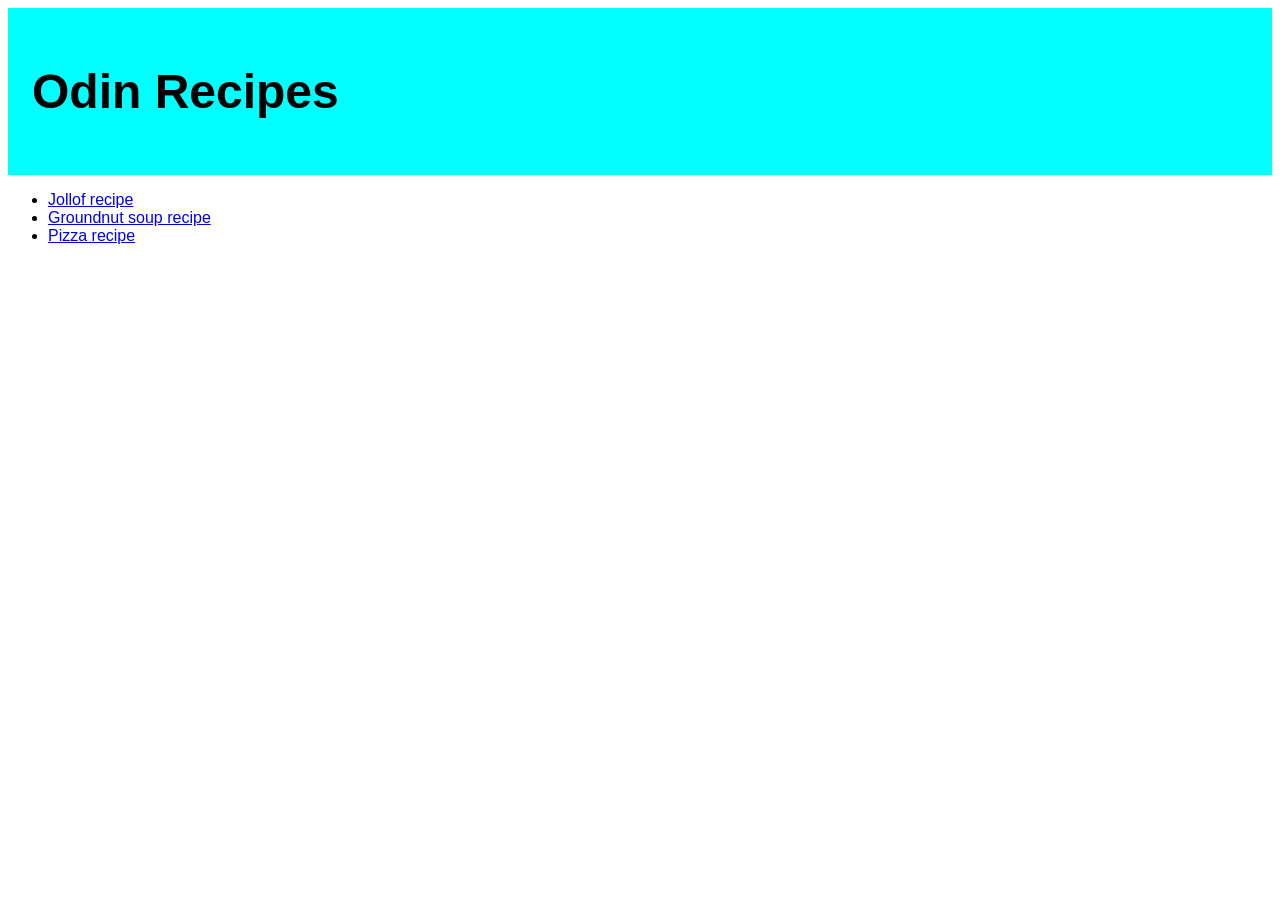
<file: index.html>
<!DOCTYPE html>
<html lang="en">

    <head>
        <meta charset="UTF-8">
        <title>Html project</title>
        <link rel="stylesheet" href="style.css">
    </head>

    <body>
        <div class="title">
        <h1>Odin Recipes</h1>
        </div>
        
        <div>
        <ul>
            <li><a href="./recipes/jollof.html">Jollof recipe</a></li>
            <li><a href="./recipes/groundnutsoup.html">Groundnut soup recipe</a></li>
            <li><a href="./recipes/pizza.html">Pizza recipe</a></li>
        </ul>
        </div>
        
        <p></p>
    </body>

</html>
</file>
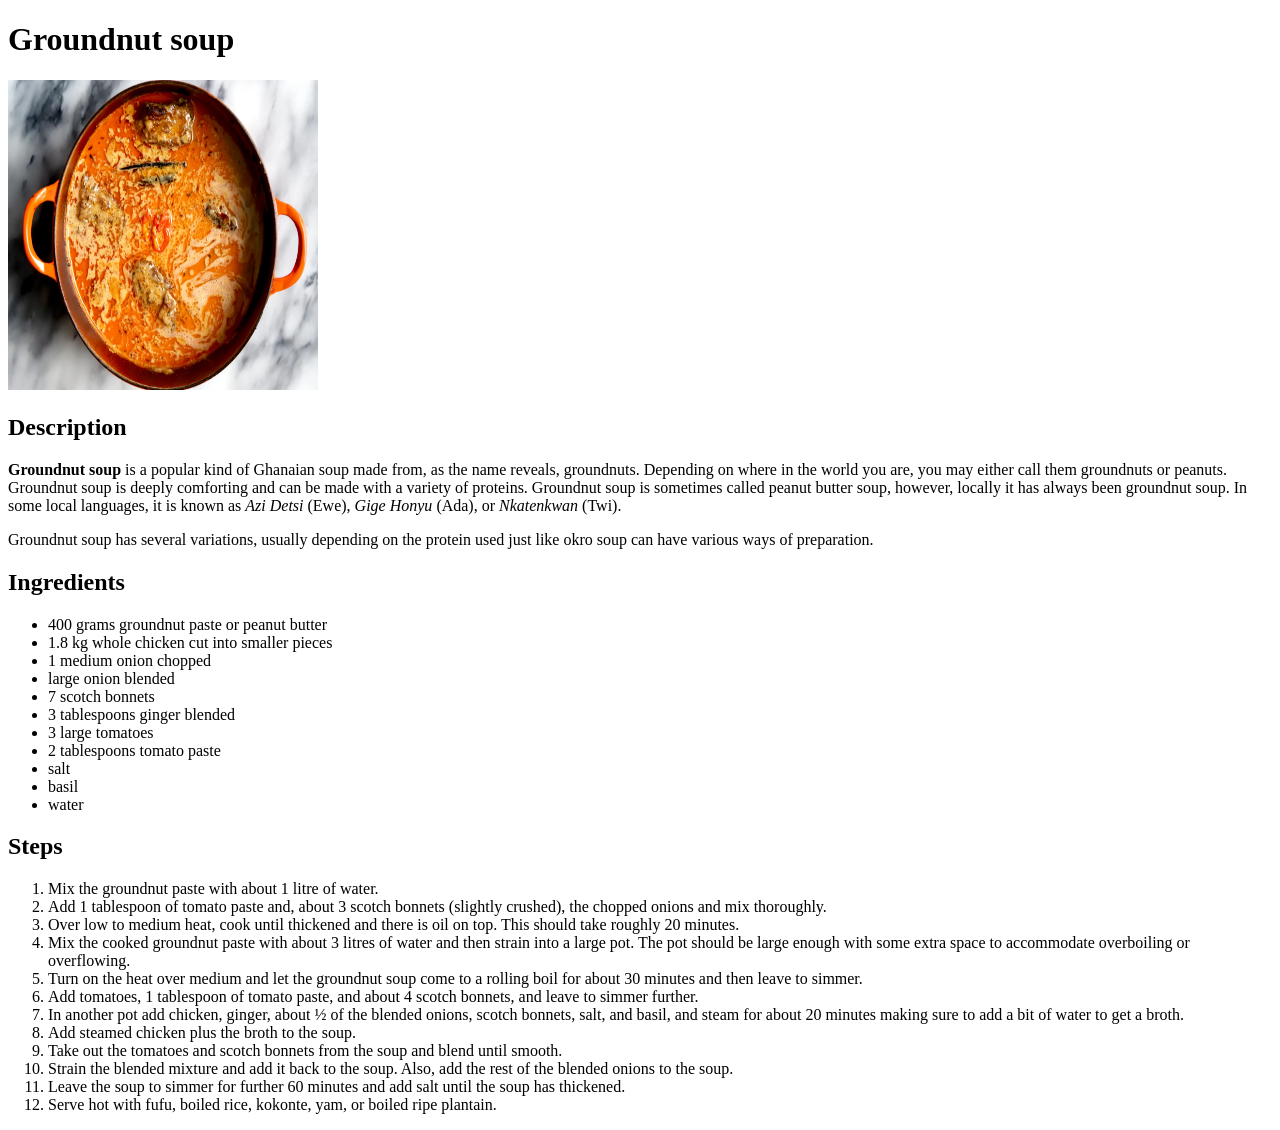
<file: recipes/goundnutsoup.html>
<!DOCTYPE html>
<html lang="en">
<head>
    <meta charset="UTF-8">
    <meta name="viewport" content="width=device-width, initial-scale=1.0">
    <title>Groundnut soup</title>
</head>
<body>
    <h1>Groundnut soup</h1>
    <img src="../images/groundnutsoup.jpg" attribute="prepared-groundnutsoup" height="310" width="310">

    <p>
        <h2>Description</h2>
    </p>
    <p>
        <p><strong>Groundnut soup</strong> is a popular kind of Ghanaian soup made from, as the name reveals, groundnuts. Depending on where in the world you are, you may either call them groundnuts or peanuts. Groundnut soup is deeply comforting and can be made with a variety of proteins.
            Groundnut soup is sometimes called peanut butter soup, however, locally it has always been groundnut soup. In some local languages, it is known as <i>Azi Detsi</i> (Ewe), <i>Gige Honyu</i> (Ada), or <i>Nkatenkwan</i> (Twi).</p>
        <p>
            Groundnut soup has several variations, usually depending on the protein used just like okro soup can have various ways of preparation.
        </p>
    </p>   
        
    <p>
        <h2>Ingredients</h2>
    </p>
        
    <p>
        <ul>
                <li>400 grams groundnut paste or peanut butter</li>
                <li>1.8 kg whole chicken cut into smaller pieces</li>
                <li>1 medium onion chopped</li>
                <li> large onion blended</li>
                <li>7 scotch bonnets</li>
                <li>3 tablespoons ginger blended</li>
                <li>3 large tomatoes</li>
                <li>2 tablespoons tomato paste</li>
                <li>salt</li>
                <li>basil</li>
                <li>water</li>
        </ul>
    </p>
    
    <p>
        <h2>
            Steps
        </h2>
    </p>
    
    <p>
        <ol>
            <li>Mix the groundnut paste with about 1 litre of water.</li>
            <li>Add 1 tablespoon of tomato paste and, about 3 scotch bonnets (slightly crushed), the chopped onions and mix thoroughly.</li>
            <li>Over low to medium heat, cook until thickened and there is oil on top. This should take roughly 20 minutes.</li>
            <li>Mix the cooked groundnut paste with about 3 litres of water and then strain into a large pot. The pot should be large enough with some extra space to accommodate overboiling or overflowing.</li>
            <li>Turn on the heat over medium and let the groundnut soup come to a rolling boil for about 30 minutes and then leave to simmer.</li>
            <li>Add tomatoes, 1 tablespoon of tomato paste, and about 4 scotch bonnets, and leave to simmer further.</li>
            <li>In another pot add chicken, ginger, about ½ of the blended onions, scotch bonnets, salt, and basil, and steam for about 20 minutes making sure to add a bit of water to get a broth.</li>
            <li>Add steamed chicken plus the broth to the soup.</li>
            <li>Take out the tomatoes and scotch bonnets from the soup and blend until smooth.</li>
            <li>Strain the blended mixture and add it back to the soup. Also, add the rest of the blended onions to the soup.</li>
            <li>Leave the soup to simmer for further 60 minutes and add salt until the soup has thickened.</li>
            <li>Serve hot with fufu, boiled rice, kokonte, yam, or boiled ripe plantain.</li>
        </ol>
    </p>
</body>
</html>
</file>
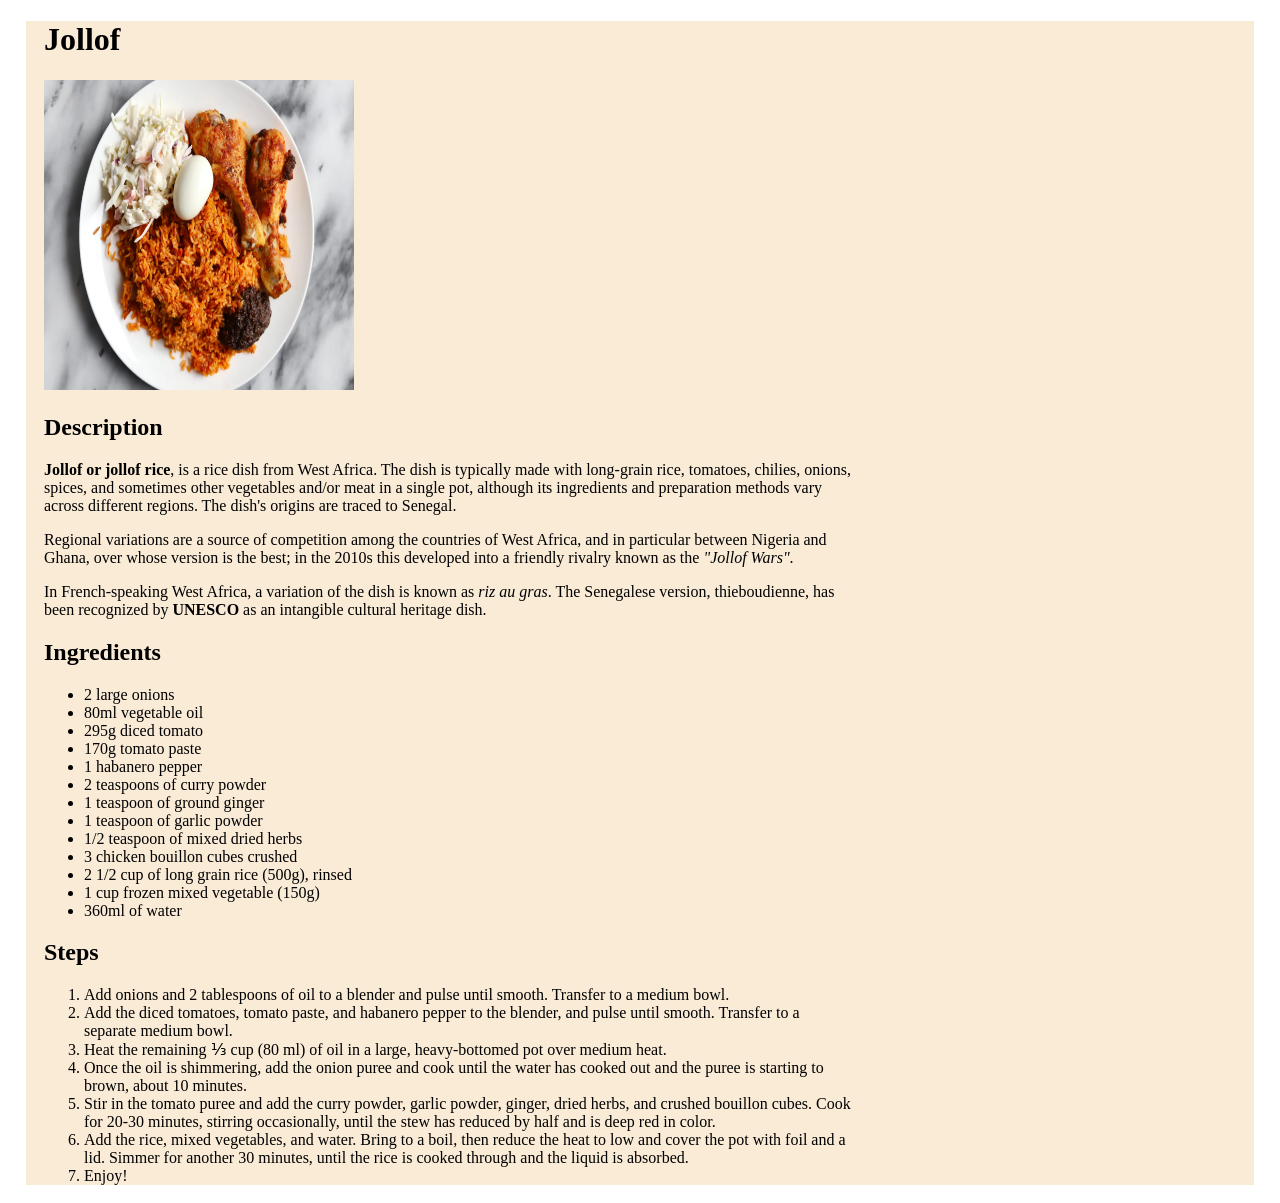
<file: recipes/jollof.html>
<!DOCTYPE html>
<html lang="en">
<head>
    <meta charset="UTF-8">
    <meta name="viewport" content="width=device-width, initial-scale=1.0">
    <title>Jollof recipe</title>
    <link rel="stylesheet" href="jollof.css">
</head>
<div class="body">
<body>
    <h1>Jollof</h1>
    <img src="../images/jollof.jpg" attribute="prepared-jollof" height="310" width="310">

    <div>
    <p><h2>Description</h2>
    </p>
    </div>
        
    <div>
        <p>
        <strong>Jollof or jollof rice</strong>, is a rice dish from West Africa. The dish is typically made with long-grain rice, tomatoes, chilies, onions, spices, and sometimes other vegetables and/or meat in a single pot, although its ingredients and preparation methods vary across different regions. The dish's origins are traced to Senegal.
        
        <p>Regional variations are a source of competition among the countries of West Africa, and in particular between Nigeria and Ghana, over whose version is the best; in the 2010s this developed into a friendly rivalry known as the <i>"Jollof Wars"</i>.</p>
        <p>In French-speaking West Africa, a variation of the dish is known as <em>riz au gras</em>. The Senegalese version, thieboudienne, has been recognized by <b>UNESCO</b> as an intangible cultural heritage dish.</p>
        </p>
    </div>    
    <p>
        <h2>Ingredients</h2>
    </p>
        
    <p>
        <ul>
                <li>2 large onions</li>
                <li>80ml vegetable oil</li>
                <li>295g diced tomato</li>
                <li>170g tomato paste</li>
                <li>1 habanero pepper</li>
                <li>2 teaspoons of curry powder</li>
                <li>1 teaspoon of ground ginger</li>
                <li>1 teaspoon of garlic powder</li>
                <li>1/2 teaspoon of mixed dried herbs</li>
                <li>3 chicken bouillon cubes crushed</li>
                <li>2 1/2 cup of long grain rice (500g), rinsed</li>
                <li>1 cup frozen mixed vegetable (150g)</li>
                <li>360ml of water</li>
        </ul>
    </p>
    
    <p>
        <h2>
            Steps
        </h2>
    </p>
    
    <p>
        <ol>
            <li>Add onions and 2 tablespoons of oil to a blender and pulse until smooth. Transfer to a medium bowl.</li>
            <li>Add the diced tomatoes, tomato paste, and habanero pepper to the blender, and pulse until smooth. Transfer to a separate medium bowl.</li>
            <li>Heat the remaining ⅓ cup (80 ml) of oil in a large, heavy-bottomed pot over medium heat.</li>
            <li>Once the oil is shimmering, add the onion puree and cook until the water has cooked out and the puree is starting to brown, about 10 minutes.</li>
            <li>Stir in the tomato puree and add the curry powder, garlic powder, ginger, dried herbs, and crushed bouillon cubes. Cook for 20-30 minutes, stirring occasionally, until the stew has reduced by half and is deep red in color.</li>
            <li>Add the rice, mixed vegetables, and water. Bring to a boil, then reduce the heat to low and cover the pot with foil and a lid. Simmer for another 30 minutes, until the rice is cooked through and the liquid is absorbed.</li>
            <li>Enjoy!</li>
        </ol>
    </p>

    

</body>
</div>
</html>
</file>
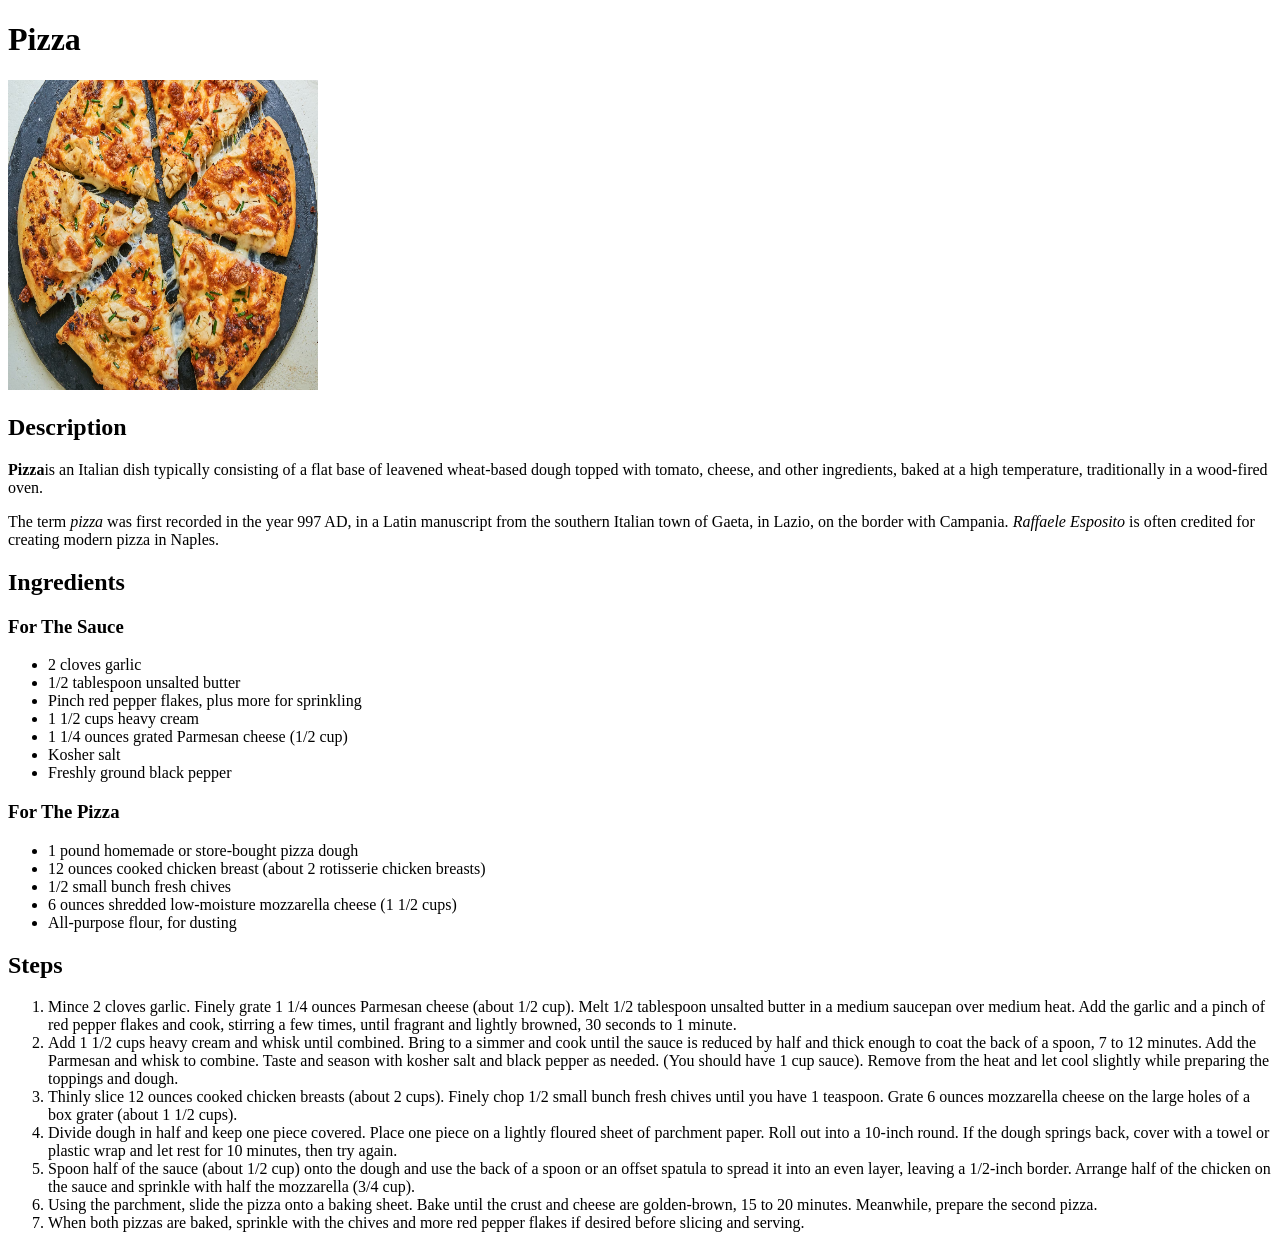
<file: recipes/pizza.html>
<!DOCTYPE html>
<html lang="en">
<head>
    <meta charset="UTF-8">
    <meta name="viewport" content="width=device-width, initial-scale=1.0">
    <title>Pizza recipe</title>
</head>
<body>
    <h1>Pizza</h1>
    <img src="../images/pizza.jpg" attribute="prepared-pizza" height="310" width="310">

    <p> <h2>Description</h2>
    </p>
    <p>
        <p><strong>Pizza</strong>is an Italian dish typically consisting of a flat base of leavened wheat-based dough topped with tomato, cheese, and other ingredients, baked at a high temperature, traditionally in a wood-fired oven.</p>

        <p>The term <em>pizza</em> was first recorded in the year 997 AD, in a Latin manuscript from the southern Italian town of Gaeta, in Lazio, on the border with Campania. <i>Raffaele Esposito</i> is often credited for creating modern pizza in Naples.</p>
    </p>
    <p>
        <h2>Ingredients</h2>
    </p>
    <p>
        <h3>For The Sauce</h3>
    </p>
    <p>
        <ul>
            <li>2 cloves garlic</li>
            <li>1/2 tablespoon unsalted butter</li>
            <li>Pinch red pepper flakes, plus more for sprinkling</li>
            <li>1 1/2 cups heavy cream</li>
            <li>1 1/4 ounces grated Parmesan cheese (1/2 cup)</li>
            <li>Kosher salt</li>
            <li>Freshly ground black pepper</li>
        </ul>
    </p>

    <p>
        <h3>For The Pizza</h3>
        <ul>
            <li>1 pound homemade or store-bought pizza dough</li>
            <li>12 ounces cooked chicken breast (about 2 rotisserie chicken breasts)</li>
            <li>1/2 small bunch fresh chives</li>
            <li>6 ounces shredded low-moisture mozzarella cheese (1 1/2 cups)</li>
            <li>All-purpose flour, for dusting</li>
        </ul>
    </p>
    

    <p>
        <h2>
            Steps
        </h2>
    </p>
    
    <p>
        <ol>
            <li>Mince 2 cloves garlic. Finely grate 1 1/4 ounces Parmesan cheese (about 1/2 cup). Melt 1/2 tablespoon unsalted butter in a medium saucepan over medium heat. Add the garlic and a pinch of red pepper flakes and cook, stirring a few times, until fragrant and lightly browned, 30 seconds to 1 minute.</li>
            <li>Add 1 1/2 cups heavy cream and whisk until combined. Bring to a simmer and cook until the sauce is reduced by half and thick enough to coat the back of a spoon, 7 to 12 minutes. Add the Parmesan and whisk to combine. Taste and season with kosher salt and black pepper as needed. (You should have 1 cup sauce). Remove from the heat and let cool slightly while preparing the toppings and dough.</li>
            <li>Thinly slice 12 ounces cooked chicken breasts (about 2 cups). Finely chop 1/2 small bunch fresh chives until you have 1 teaspoon. Grate 6 ounces mozzarella cheese on the large holes of a box grater (about 1 1/2 cups).</li>
            <li>Divide dough in half and keep one piece covered. Place one piece on a lightly floured sheet of parchment paper. Roll out into a 10-inch round. If the dough springs back, cover with a towel or plastic wrap and let rest for 10 minutes, then try again.</li>
            <li>Spoon half of the sauce (about 1/2 cup) onto the dough and use the back of a spoon or an offset spatula to spread it into an even layer, leaving a 1/2-inch border. Arrange half of the chicken on the sauce and sprinkle with half the mozzarella (3/4 cup).</li>
            <li>Using the parchment, slide the pizza onto a baking sheet. Bake until the crust and cheese are golden-brown, 15 to 20 minutes. Meanwhile, prepare the second pizza.</li>
            <li>When both pizzas are baked, sprinkle with the chives and more red pepper flakes if desired before slicing and serving.</li>
        </ol>
    </p>

</body>
</html>
</file>
<file: style.css>
* {

    font-family: Verdana, Geneva, Tahoma, sans-serif;
}

.title {
    background-color: aqua;
    font-size: 24px;
    padding: 24px;

    }
</file>
<file: recipes/jollof.css>
.body {
    margin: 18px;
    background-color: antiquewhite;
    padding-left: 18px;
    padding-right: 400px;
}

.description {

}
</file>
